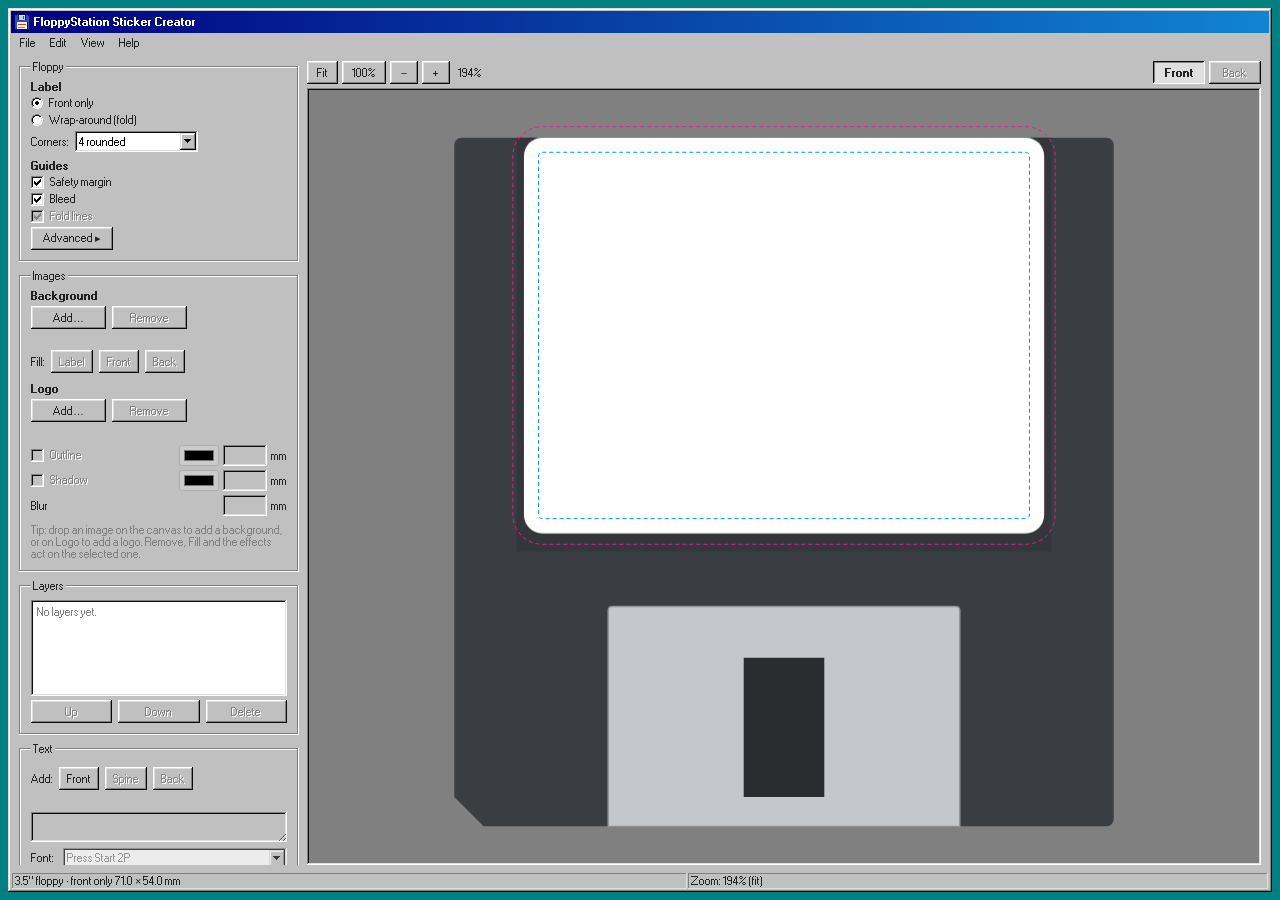
<file: index.html>
<!doctype html>
<html lang="en">
<head>
  <meta charset="utf-8">
  <meta name="viewport" content="width=device-width, initial-scale=1">
  <title>FloppyStation Sticker Creator</title>
  <link rel="icon" href="icon.svg" type="image/svg+xml">
  <link id="theme-css" rel="stylesheet" href="vendor/98.css-0.1.21/98.css">
  <script>
    // Apply the remembered theme before first paint (js/theme.js owns the key).
    try {
      if (localStorage.getItem('fssc.theme') === 'xp') {
        document.getElementById('theme-css').href = 'vendor/xp.css-0.2.6/XP.css';
        document.documentElement.dataset.theme = 'xp';
      }
    } catch (error) { /* storage blocked: default theme */ }
  </script>
  <link rel="stylesheet" href="css/fonts.css">
  <link rel="stylesheet" href="css/app.css">
</head>
<body>
  <div class="window app-window">
    <div class="title-bar">
      <div class="title-bar-text app-title"><img class="title-icon" src="icon.svg" alt="" width="16" height="16"><span data-i18n="appTitle"></span></div>
    </div>

    <nav class="menu-bar" role="menubar">
      <div class="menu">
        <button class="menu-title" aria-haspopup="true" aria-expanded="false" data-i18n="menu.file"></button>
        <ul class="menu-popup" role="menu">
          <li role="none"><button role="menuitem" data-action="new" data-i18n="menu.new"></button></li>
          <li role="none"><button role="menuitem" data-action="open" data-shortcut="Ctrl+O" data-i18n="menu.open"></button></li>
          <li role="none"><button role="menuitem" data-action="save" data-shortcut="Ctrl+S" data-i18n="menu.save"></button></li>
          <li role="separator" class="menu-separator"></li>
          <li role="none"><button role="menuitem" data-action="export" data-shortcut="Ctrl+E" data-i18n="menu.export"></button></li>
        </ul>
      </div>
      <div class="menu">
        <button class="menu-title" aria-haspopup="true" aria-expanded="false" data-i18n="menu.edit"></button>
        <ul class="menu-popup" role="menu">
          <li role="none"><button role="menuitem" data-action="undo" data-shortcut="Ctrl+Z" disabled data-i18n="menu.undo"></button></li>
          <li role="none"><button role="menuitem" data-action="redo" data-shortcut="Ctrl+Y" disabled data-i18n="menu.redo"></button></li>
          <li role="separator" class="menu-separator"></li>
          <li role="none"><button role="menuitem" data-action="reset" data-i18n="menu.reset"></button></li>
        </ul>
      </div>
      <div class="menu">
        <button class="menu-title" aria-haspopup="true" aria-expanded="false" data-i18n="menu.view"></button>
        <ul class="menu-popup" role="menu">
          <li role="none"><button role="menuitem" data-action="zoom-in" data-shortcut="Ctrl++" data-i18n="menu.zoomIn"></button></li>
          <li role="none"><button role="menuitem" data-action="zoom-out" data-shortcut="Ctrl+-" data-i18n="menu.zoomOut"></button></li>
          <li role="none"><button role="menuitem" data-action="zoom-100" data-shortcut="Ctrl+1" data-i18n="menu.actualSize"></button></li>
          <li role="none"><button role="menuitem" data-action="zoom-fit" data-shortcut="Ctrl+0" data-i18n="menu.fit"></button></li>
          <li role="separator" class="menu-separator"></li>
          <li role="none"><button role="menuitem" data-action="side-front" data-i18n="menu.sideFront"></button></li>
          <li role="none"><button role="menuitem" data-action="side-back" data-i18n="menu.sideBack"></button></li>
          <li role="separator" class="menu-separator"></li>
          <li role="none" class="has-submenu">
            <button role="menuitem" aria-haspopup="true" data-i18n="menu.theme"></button>
            <ul class="menu-popup submenu" role="menu">
              <li role="none"><button role="menuitemradio" aria-checked="false" data-action="theme-98" data-i18n="menu.theme98"></button></li>
              <li role="none"><button role="menuitemradio" aria-checked="false" data-action="theme-xp" data-i18n="menu.themeXp"></button></li>
            </ul>
          </li>
        </ul>
      </div>
      <div class="menu">
        <button class="menu-title" aria-haspopup="true" aria-expanded="false" data-i18n="menu.help"></button>
        <ul class="menu-popup" role="menu">
          <li role="none"><button role="menuitem" data-action="about" data-i18n="menu.about"></button></li>
        </ul>
      </div>
    </nav>

    <div class="window-body app-body">
      <aside class="sidebar">
        <fieldset id="floppy-panel">
          <legend data-i18n="groups.floppy"></legend>

          <p class="group-caption" data-i18n="floppy.labelType"></p>
          <div class="field-row">
            <input id="mode-front" type="radio" name="label-mode" value="front">
            <label for="mode-front" data-i18n="floppy.modeFront"></label>
          </div>
          <div class="field-row">
            <input id="mode-wrap" type="radio" name="label-mode" value="wrap">
            <label for="mode-wrap" data-i18n="floppy.modeWrap"></label>
          </div>

          <div class="field-row">
            <label for="corner-style" data-i18n="floppy.corners"></label>
            <select id="corner-style">
              <option value="square" data-i18n="floppy.cornersSquare"></option>
              <option value="two" data-i18n="floppy.cornersTwo"></option>
              <option value="four" data-i18n="floppy.cornersFour"></option>
            </select>
          </div>

          <p class="group-caption" data-i18n="floppy.guides"></p>
          <div class="field-row">
            <input id="guide-safety" type="checkbox" data-guide="safety">
            <label for="guide-safety" data-i18n="floppy.guideSafety"></label>
          </div>
          <div class="field-row">
            <input id="guide-bleed" type="checkbox" data-guide="bleed">
            <label for="guide-bleed" data-i18n="floppy.guideBleed"></label>
          </div>
          <div class="field-row">
            <input id="guide-fold" type="checkbox" data-guide="fold">
            <label for="guide-fold" data-i18n="floppy.guideFold"></label>
          </div>

          <div class="field-row advanced-toggle-row">
            <button id="advanced-toggle" aria-expanded="false" aria-controls="advanced-panel"></button>
          </div>

          <fieldset id="advanced-panel" class="advanced-panel" hidden>
            <legend data-i18n="floppy.advanced"></legend>
            <p class="group-caption" data-i18n="floppy.dimsWrap"></p>
            <div class="dim-grid">
              <label for="dim-width" data-i18n="floppy.dimWidth"></label>
              <input id="dim-width" type="text" inputmode="decimal" data-dim="width">
              <span data-i18n="units.mm"></span>
              <label for="dim-front" data-i18n="floppy.dimFront"></label>
              <input id="dim-front" type="text" inputmode="decimal" data-dim="front">
              <span data-i18n="units.mm"></span>
              <label for="dim-spine" data-i18n="floppy.dimSpine"></label>
              <input id="dim-spine" type="text" inputmode="decimal" data-dim="spine">
              <span data-i18n="units.mm"></span>
              <label for="dim-back" data-i18n="floppy.dimBack"></label>
              <input id="dim-back" type="text" inputmode="decimal" data-dim="back">
              <span data-i18n="units.mm"></span>
              <label for="dim-front-only" data-i18n="floppy.dimFrontOnly"></label>
              <input id="dim-front-only" type="text" inputmode="decimal" data-dim="frontOnlyHeight">
              <span data-i18n="units.mm"></span>
              <label for="dim-radius" data-i18n="floppy.dimRadius"></label>
              <input id="dim-radius" type="text" inputmode="decimal" data-dim="cornerRadius">
              <span data-i18n="units.mm"></span>
            </div>
            <div class="field-row reset-row">
              <button id="reset-dimensions" data-i18n="floppy.resetDefaults"></button>
            </div>
          </fieldset>
        </fieldset>
        <fieldset id="images-panel">
          <legend data-i18n="groups.images"></legend>

          <div class="image-slot" id="background-slot">
            <p class="group-caption" data-i18n="images.background"></p>
            <div class="field-row">
              <button data-image-action="add" data-i18n="images.add"></button>
              <button data-image-action="remove" data-i18n="images.remove"></button>
            </div>
            <p class="slot-target"></p>
            <div class="field-row fill-row">
              <span data-i18n="images.fill"></span>
              <button data-fill="label" data-i18n="images.fillLabel" data-i18n-title="images.fillHint"></button>
              <button data-fill="front" data-i18n="images.fillFront" data-i18n-title="images.fillHint"></button>
              <button data-fill="back" data-i18n="images.fillBack" data-i18n-title="images.fillHint"></button>
            </div>
          </div>

          <div class="image-slot" id="logo-slot">
            <p class="group-caption" data-i18n="images.logo"></p>
            <div class="field-row">
              <button data-image-action="add" data-i18n="images.add"></button>
              <button data-image-action="remove" data-i18n="images.remove"></button>
            </div>
            <p class="slot-target"></p>
            <div class="effect-grid">
              <span class="effect-toggle">
                <input id="logo-outline" type="checkbox" data-effect="outline.enabled">
                <label for="logo-outline" data-i18n="images.outline"></label>
              </span>
              <input type="color" data-effect="outline.color" data-i18n-title="images.color">
              <input type="text" inputmode="decimal" data-effect="outline.width" data-i18n-title="images.outlineWidth">
              <span data-i18n="units.mm"></span>

              <span class="effect-toggle">
                <input id="logo-shadow" type="checkbox" data-effect="shadow.enabled">
                <label for="logo-shadow" data-i18n="images.shadow"></label>
              </span>
              <input type="color" data-effect="shadow.color" data-i18n-title="images.color">
              <input type="text" inputmode="decimal" data-effect="shadow.offset" data-i18n-title="images.shadowOffset">
              <span data-i18n="units.mm"></span>

              <label class="effect-sub" data-i18n="images.shadowBlur"></label>
              <input type="text" inputmode="decimal" data-effect="shadow.blur" data-i18n-title="images.shadowBlur">
              <span data-i18n="units.mm"></span>
            </div>
          </div>

          <p class="hint" data-i18n="images.dropHint"></p>
        </fieldset>
        <fieldset id="layers-panel">
          <legend data-i18n="groups.layers"></legend>
          <ul class="layer-list" role="listbox"></ul>
          <div class="field-row layer-buttons">
            <button data-layer-action="up" data-i18n="layerList.up"></button>
            <button data-layer-action="down" data-i18n="layerList.down"></button>
            <button data-layer-action="delete" data-i18n="layerList.delete"></button>
          </div>
        </fieldset>
        <fieldset id="text-panel">
          <legend data-i18n="groups.text"></legend>
          <div class="field-row fill-row">
            <span data-i18n="textPanel.add"></span>
            <button data-add-text="front" data-i18n="textPanel.front"></button>
            <button data-add-text="spine" data-i18n="textPanel.spine"></button>
            <button data-add-text="back" data-i18n="textPanel.back"></button>
          </div>
          <p class="slot-target" id="text-target"></p>
          <textarea id="text-content" rows="2" class="text-content" data-i18n-title="textPanel.contentHint"></textarea>
          <div class="text-grid">
            <label for="text-font" data-i18n="textPanel.font"></label>
            <select id="text-font"></select>
            <label for="text-size" data-i18n="textPanel.size"></label>
            <div class="field-row">
              <input id="text-size" type="text" inputmode="decimal">
              <span data-i18n="textPanel.pt"></span>
            </div>
            <label for="text-color" data-i18n="textPanel.color"></label>
            <div class="field-row">
              <input id="text-color" type="color">
              <span class="align-buttons">
                <button data-align="left" aria-pressed="false" data-i18n="textPanel.left"></button>
                <button data-align="center" aria-pressed="true" data-i18n="textPanel.center"></button>
                <button data-align="right" aria-pressed="false" data-i18n="textPanel.right"></button>
              </span>
            </div>
          </div>
          <div class="effect-grid">
            <span class="effect-toggle">
              <input id="text-outline" type="checkbox" data-text-effect="outline.enabled">
              <label for="text-outline" data-i18n="images.outline"></label>
            </span>
            <input type="color" data-text-effect="outline.color" data-i18n-title="images.color">
            <input type="text" inputmode="decimal" data-text-effect="outline.width" data-i18n-title="images.outlineWidth">
            <span data-i18n="units.mm"></span>

            <span class="effect-toggle">
              <input id="text-shadow" type="checkbox" data-text-effect="shadow.enabled">
              <label for="text-shadow" data-i18n="images.shadow"></label>
            </span>
            <input type="color" data-text-effect="shadow.color" data-i18n-title="images.color">
            <input type="text" inputmode="decimal" data-text-effect="shadow.offset" data-i18n-title="images.shadowOffset">
            <span data-i18n="units.mm"></span>

            <label class="effect-sub" data-i18n="images.shadowBlur"></label>
            <input type="text" inputmode="decimal" data-text-effect="shadow.blur" data-i18n-title="images.shadowBlur">
            <span data-i18n="units.mm"></span>
          </div>
          <div class="field-row text-remove-row">
            <button id="text-remove" data-i18n="images.remove"></button>
          </div>
          <p class="hint" data-i18n="textPanel.hint"></p>
        </fieldset>
        <fieldset id="style-panel">
          <legend data-i18n="groups.style"></legend>
          <div class="field-row">
            <label for="effect-preset" data-i18n="style.preset"></label>
            <select id="effect-preset"></select>
          </div>
          <div class="effect-sliders">
            <label for="effect-border" data-i18n="style.border"></label>
            <input id="effect-border" type="range" data-effect-key="border">
            <span class="slider-value" data-effect-value="border"></span>
            <label for="effect-fade" data-i18n="style.fade"></label>
            <input id="effect-fade" type="range" data-effect-key="fade">
            <span class="slider-value" data-effect-value="fade"></span>
            <label for="effect-darken" data-i18n="style.darken"></label>
            <input id="effect-darken" type="range" data-effect-key="darken">
            <span class="slider-value" data-effect-value="darken"></span>
            <label for="effect-grain" data-i18n="style.grain"></label>
            <input id="effect-grain" type="range" data-effect-key="grain">
            <span class="slider-value" data-effect-value="grain"></span>
          </div>
          <p class="hint" data-i18n="style.hint"></p>
        </fieldset>
        <fieldset>
          <legend data-i18n="groups.export"></legend>
          <div class="field-row">
            <button data-action="export" data-i18n="menu.export"></button>
          </div>
          <p class="hint" data-i18n="exportDialog.groupHint"></p>

          <div id="sheet-panel">
            <p class="group-caption"><span data-i18n="sheet.title"></span> <span class="sheet-count" id="sheet-count"></span></p>
            <ul class="layer-list sheet-list" role="listbox"></ul>
            <div class="field-row layer-buttons">
              <button data-sheet-action="add" data-i18n="sheet.add" data-i18n-title="sheet.addHint"></button>
              <button data-sheet-action="add-project" data-i18n="sheet.addProject"></button>
            </div>
            <div class="field-row layer-buttons">
              <button data-sheet-action="open" data-i18n="sheet.open" data-i18n-title="sheet.openHint"></button>
              <button data-sheet-action="remove" data-i18n="sheet.remove"></button>
            </div>
            <p class="hint" data-i18n="sheet.hint"></p>
          </div>
        </fieldset>
      </aside>

      <main class="workspace">
        <div class="zoom-toolbar">
          <button data-action="zoom-fit" data-i18n="zoom.fit" data-i18n-title="menu.fit"></button>
          <button data-action="zoom-100" data-i18n="zoom.actual" data-i18n-title="menu.actualSize"></button>
          <button data-action="zoom-out" class="zoom-step" data-i18n="zoom.out" data-i18n-title="menu.zoomOut"></button>
          <button data-action="zoom-in" class="zoom-step" data-i18n="zoom.in" data-i18n-title="menu.zoomIn"></button>
          <span class="zoom-readout" id="zoom-readout"></span>
          <span class="toolbar-gap"></span>
          <button data-action="side-front" class="side-button" aria-pressed="true" data-i18n="side.front"></button>
          <button data-action="side-back" class="side-button" aria-pressed="false" data-i18n="side.back" data-i18n-title="side.backHint"></button>
          <span class="side-note" id="side-note" data-i18n="side.readOnly" hidden></span>
        </div>
        <div class="canvas-scroll">
          <canvas id="label-canvas"></canvas>
        </div>
      </main>
    </div>

    <div class="status-bar">
      <p class="status-bar-field" id="status-label"></p>
      <p class="status-bar-field" id="status-zoom"></p>
    </div>
  </div>
  <div class="modal-backdrop" id="export-dialog" hidden>
    <div class="window export-dialog" role="dialog" aria-modal="true" aria-labelledby="export-title">
      <div class="title-bar">
        <div class="title-bar-text" id="export-title" data-i18n="exportDialog.title"></div>
        <div class="title-bar-controls">
          <button aria-label="Close" type="button"></button>
        </div>
      </div>
      <form class="window-body">
        <div class="export-grid">
          <label for="export-filename" data-i18n="exportDialog.filename"></label>
          <input id="export-filename" type="text" value="floppy-label">
          <label for="export-type" data-i18n="exportDialog.type"></label>
          <select id="export-type">
            <option value="pdf" data-i18n="exportDialog.typePdf"></option>
            <option value="png" data-i18n="exportDialog.typePng"></option>
            <option value="sheet" id="export-type-sheet"></option>
            <option value="json" data-i18n="exportDialog.typeProject"></option>
          </select>
          <label for="export-dpi" id="export-dpi-label" data-i18n="exportDialog.resolution"></label>
          <select id="export-dpi">
            <option value="300" data-i18n="exportDialog.dpi300"></option>
            <option value="600" data-i18n="exportDialog.dpi600"></option>
          </select>
          <label for="export-copies" id="export-copies-label" data-i18n="exportDialog.copies"></label>
          <div class="field-row" id="export-copies-row">
            <input id="export-copies" type="text" inputmode="numeric" value="1">
            <span id="export-copies-max"></span>
          </div>
        </div>

        <div class="field-row" id="export-cutline-row">
          <input id="export-cutline" type="checkbox" checked>
          <label for="export-cutline" data-i18n="exportDialog.cutLine"></label>
        </div>
        <div class="field-row" id="export-foldlines-row">
          <input id="export-foldlines" type="checkbox" checked>
          <label for="export-foldlines" data-i18n="exportDialog.foldLines"></label>
        </div>

        <p class="export-note" data-i18n="exportDialog.printNote"></p>

        <div class="progress" hidden><div class="progress-bar"></div></div>
        <p class="export-status" id="export-status" aria-live="polite"></p>

        <div class="field-row dialog-buttons">
          <button id="export-save" type="submit" class="default" data-i18n="exportDialog.save"></button>
          <button id="export-cancel" type="button" data-i18n="exportDialog.cancel"></button>
        </div>
      </form>
    </div>
  </div>

  <div class="modal-backdrop" id="about-dialog" hidden>
    <div class="window about-dialog" role="dialog" aria-modal="true" aria-labelledby="about-title">
      <div class="title-bar">
        <div class="title-bar-text" id="about-title" data-i18n="about.title"></div>
        <div class="title-bar-controls">
          <button aria-label="Close" type="button"></button>
        </div>
      </div>
      <div class="window-body">
        <p class="about-name"><img src="icon.svg" alt="" width="32" height="32"><span data-i18n="appTitle"></span></p>
        <p data-i18n="about.version"></p>
        <p data-i18n="about.description"></p>
        <p data-i18n="about.companion"></p>
        <p data-i18n="about.privacy"></p>
        <p data-i18n="about.credits"></p>
        <p>
          <a href="https://github.com/markjunior2045/FloppyStationStickerCreator" target="_blank" rel="noopener" data-i18n="about.source"></a><br>
          <a href="https://github.com/markjunior2045/FloppyStation" target="_blank" rel="noopener" data-i18n="about.companionLink"></a>
        </p>
        <div class="field-row dialog-buttons">
          <button type="button" class="default" data-close data-i18n="about.ok"></button>
        </div>
      </div>
    </div>
  </div>

  <!-- jsPDF UMD build (its ES build has bare imports); exposes window.jspdf. -->
  <script src="vendor/jspdf-4.2.1/jspdf.umd.min.js"></script>
  <script type="module" src="js/main.js"></script>
</body>
</html>
</file>
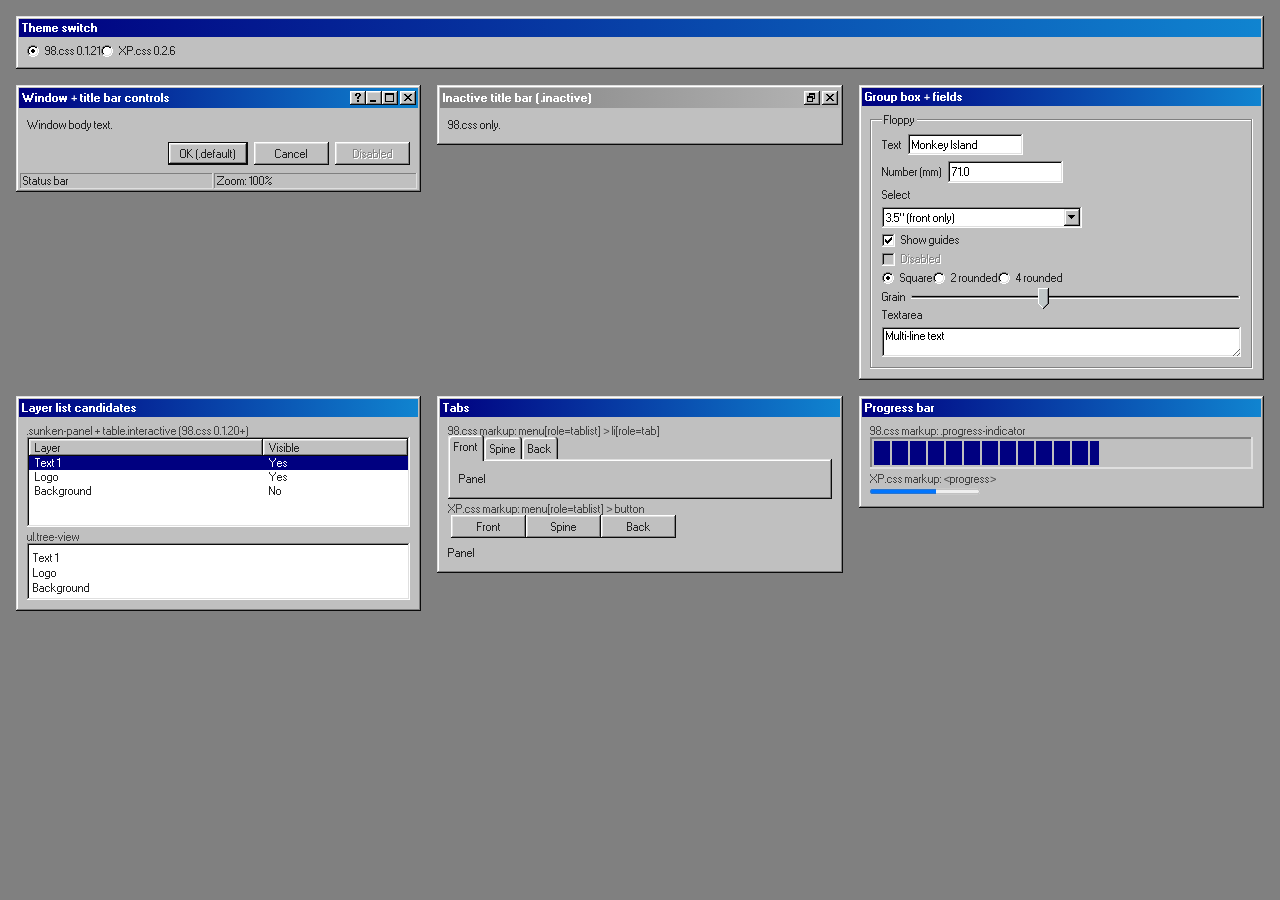
<file: dev/theme-test.html>
<!doctype html>
<html lang="en">
<head>
  <meta charset="utf-8">
  <meta name="viewport" content="width=device-width, initial-scale=1">
  <title>Theme test — 98.css vs XP.css</title>
  <link id="theme-css" rel="stylesheet" href="../vendor/98.css-0.1.21/98.css">
  <style>
    body { background: #808080; padding: 16px; margin: 0; }
    .grid { display: grid; grid-template-columns: repeat(auto-fill, minmax(340px, 1fr)); gap: 16px; align-items: start; }
    .window { margin: 0; }
    .note { font-size: 11px; color: #444; margin: 4px 0 0; }
    .switcher { position: sticky; top: 0; z-index: 1; margin-bottom: 16px; }
  </style>
</head>
<body>
  <div class="window switcher">
    <div class="title-bar">
      <div class="title-bar-text">Theme switch</div>
    </div>
    <div class="window-body">
      <div class="field-row">
        <input id="t98" type="radio" name="theme" value="../vendor/98.css-0.1.21/98.css" checked>
        <label for="t98">98.css 0.1.21</label>
        <input id="txp" type="radio" name="theme" value="../vendor/xp.css-0.2.6/XP.css">
        <label for="txp">XP.css 0.2.6</label>
      </div>
    </div>
  </div>

  <div class="grid">
    <!-- Window chrome -->
    <div class="window">
      <div class="title-bar">
        <div class="title-bar-text">Window + title bar controls</div>
        <div class="title-bar-controls">
          <button aria-label="Help"></button>
          <button aria-label="Minimize"></button>
          <button aria-label="Maximize"></button>
          <button aria-label="Close"></button>
        </div>
      </div>
      <div class="window-body">
        <p>Window body text.</p>
        <section class="field-row" style="justify-content: flex-end">
          <button class="default">OK (.default)</button>
          <button>Cancel</button>
          <button disabled>Disabled</button>
        </section>
      </div>
      <div class="status-bar">
        <p class="status-bar-field">Status bar</p>
        <p class="status-bar-field">Zoom: 100%</p>
      </div>
    </div>

    <!-- Inactive title bar -->
    <div class="window">
      <div class="title-bar inactive">
        <div class="title-bar-text">Inactive title bar (.inactive)</div>
        <div class="title-bar-controls">
          <button aria-label="Restore"></button>
          <button aria-label="Close"></button>
        </div>
      </div>
      <div class="window-body"><p>98.css only.</p></div>
    </div>

    <!-- Group box + fields -->
    <div class="window">
      <div class="title-bar"><div class="title-bar-text">Group box + fields</div></div>
      <div class="window-body">
        <fieldset>
          <legend>Floppy</legend>
          <div class="field-row">
            <label for="txt">Text</label>
            <input id="txt" type="text" value="Monkey Island">
          </div>
          <div class="field-row">
            <label for="num">Number (mm)</label>
            <input id="num" type="number" value="71.0" step="0.1">
          </div>
          <div class="field-row-stacked" style="width: 200px">
            <label for="sel">Select</label>
            <select id="sel"><option>3.5" (front only)</option><option>3.5" (wrap-around)</option></select>
          </div>
          <div class="field-row">
            <input id="cb1" type="checkbox" checked><label for="cb1">Show guides</label>
          </div>
          <div class="field-row">
            <input id="cb2" type="checkbox" disabled><label for="cb2">Disabled</label>
          </div>
          <div class="field-row">
            <input id="r1" type="radio" name="corners" checked><label for="r1">Square</label>
            <input id="r2" type="radio" name="corners"><label for="r2">2 rounded</label>
            <input id="r3" type="radio" name="corners"><label for="r3">4 rounded</label>
          </div>
          <div class="field-row">
            <label for="rng">Grain</label>
            <input id="rng" type="range" min="0" max="100" value="40">
          </div>
          <div class="field-row-stacked">
            <label for="ta">Textarea</label>
            <textarea id="ta" rows="2">Multi-line text</textarea>
          </div>
        </fieldset>
      </div>
    </div>

    <!-- Layer list candidates -->
    <div class="window">
      <div class="title-bar"><div class="title-bar-text">Layer list candidates</div></div>
      <div class="window-body">
        <p class="note">.sunken-panel + table.interactive (98.css 0.1.20+)</p>
        <div class="sunken-panel" style="height: 90px; width: 100%">
          <table class="interactive" style="width: 100%">
            <thead><tr><th>Layer</th><th>Visible</th></tr></thead>
            <tbody>
              <tr class="highlighted"><td>Text 1</td><td>Yes</td></tr>
              <tr><td>Logo</td><td>Yes</td></tr>
              <tr><td>Background</td><td>No</td></tr>
            </tbody>
          </table>
        </div>
        <p class="note">ul.tree-view</p>
        <ul class="tree-view">
          <li>Text 1</li>
          <li>Logo</li>
          <li>Background</li>
        </ul>
      </div>
    </div>

    <!-- Tabs -->
    <div class="window">
      <div class="title-bar"><div class="title-bar-text">Tabs</div></div>
      <div class="window-body">
        <p class="note">98.css markup: menu[role=tablist] &gt; li[role=tab]</p>
        <menu role="tablist">
          <li role="tab" aria-selected="true"><a href="#tabs">Front</a></li>
          <li role="tab"><a href="#tabs">Spine</a></li>
          <li role="tab"><a href="#tabs">Back</a></li>
        </menu>
        <div class="window" role="tabpanel"><div class="window-body"><p>Panel</p></div></div>
        <p class="note">XP.css markup: menu[role=tablist] &gt; button</p>
        <menu role="tablist">
          <button aria-selected="true">Front</button>
          <button>Spine</button>
          <button>Back</button>
        </menu>
        <article role="tabpanel"><p>Panel</p></article>
      </div>
    </div>

    <!-- Progress -->
    <div class="window">
      <div class="title-bar"><div class="title-bar-text">Progress bar</div></div>
      <div class="window-body">
        <p class="note">98.css markup: .progress-indicator</p>
        <div class="progress-indicator segmented">
          <span class="progress-indicator-bar" style="width: 60%"></span>
        </div>
        <p class="note">XP.css markup: &lt;progress&gt;</p>
        <progress max="100" value="60"></progress>
      </div>
    </div>
  </div>

  <script>
    const link = document.getElementById('theme-css');
    for (const radio of document.querySelectorAll('input[name="theme"]')) {
      radio.addEventListener('change', () => { link.href = radio.value; });
    }
    // Allow ?theme=xp for screenshots
    if (new URLSearchParams(location.search).get('theme') === 'xp') {
      document.getElementById('txp').checked = true;
      link.href = document.getElementById('txp').value;
    }
  </script>
</body>
</html>
</file>
<file: vendor/98.css-0.1.21/98.css>
/*! 98.css v0.1.21 - https://github.com/jdan/98.css */@font-face{font-family:"Pixelated MS Sans Serif";font-style:normal;font-weight:400;src:url(ms_sans_serif.woff) format("woff");src:url(ms_sans_serif.woff2) format("woff2")}@font-face{font-family:"Pixelated MS Sans Serif";font-style:normal;font-weight:700;src:url(ms_sans_serif_bold.woff) format("woff");src:url(ms_sans_serif_bold.woff2) format("woff2")}body{color:#222;font-family:Arial;font-size:12px}.title-bar,.window,button,input,label,legend,li[role=tab],option,select,table,textarea,ul.tree-view{-webkit-font-smoothing:none;font-family:"Pixelated MS Sans Serif",Arial;font-size:11px}h1{font-size:5rem}h2{font-size:2.5rem}h3{font-size:2rem}h4{font-size:1.5rem}u{border-bottom:.5px solid #222;text-decoration:none}button,input[type=reset],input[type=submit]{background:silver;border:none;border-radius:0;box-shadow:inset -1px -1px #0a0a0a,inset 1px 1px #fff,inset -2px -2px grey,inset 2px 2px #dfdfdf;box-sizing:border-box;color:transparent;min-height:23px;min-width:75px;padding:0 12px;text-shadow:0 0 #222}button.default,input[type=reset].default,input[type=submit].default{box-shadow:inset -2px -2px #0a0a0a,inset 1px 1px #0a0a0a,inset 2px 2px #fff,inset -3px -3px grey,inset 3px 3px #dfdfdf}.vertical-bar{background:silver;box-shadow:inset -1px -1px #0a0a0a,inset 1px 1px #fff,inset -2px -2px grey,inset 2px 2px #dfdfdf;height:20px;width:4px}button:not(:disabled):active,input[type=reset]:not(:disabled):active,input[type=submit]:not(:disabled):active{box-shadow:inset -1px -1px #fff,inset 1px 1px #0a0a0a,inset -2px -2px #dfdfdf,inset 2px 2px grey;text-shadow:1px 1px #222}button.default:not(:disabled):active,input[type=reset].default:not(:disabled):active,input[type=submit].default:not(:disabled):active{box-shadow:inset 2px 2px #0a0a0a,inset -1px -1px #0a0a0a,inset -2px -2px #fff,inset 3px 3px grey,inset -3px -3px #dfdfdf}@media (not(hover)){button:not(:disabled):hover,input[type=reset]:not(:disabled):hover,input[type=submit]:not(:disabled):hover{box-shadow:inset -1px -1px #fff,inset 1px 1px #0a0a0a,inset -2px -2px #dfdfdf,inset 2px 2px grey}}button:focus,input[type=reset]:focus,input[type=submit]:focus{outline:1px dotted #000;outline-offset:-4px}button::-moz-focus-inner,input[type=reset]::-moz-focus-inner,input[type=submit]::-moz-focus-inner{border:0}:disabled,:disabled+label,input[readonly],input[readonly]+label{color:grey}:disabled+label,button:disabled,input[type=reset]:disabled,input[type=submit]:disabled{text-shadow:1px 1px 0 #fff}.window{background:silver;box-shadow:inset -1px -1px #0a0a0a,inset 1px 1px #dfdfdf,inset -2px -2px grey,inset 2px 2px #fff;padding:3px}.title-bar{align-items:center;background:linear-gradient(90deg,navy,#1084d0);display:flex;justify-content:space-between;padding:3px 2px 3px 3px}.title-bar.inactive{background:linear-gradient(90deg,grey,#b5b5b5)}.title-bar-text{color:#fff;font-weight:700;letter-spacing:0;margin-right:24px}.title-bar-controls{display:flex}.title-bar-controls button{display:block;min-height:14px;min-width:16px;padding:0}.title-bar-controls button:active{padding:0}.title-bar-controls button:focus{outline:none}.title-bar-controls button[aria-label=Minimize],.title-bar-controls button[aria-label].minimize{background-image:url("data:image/svg+xml;charset=utf-8,%3Csvg width='6' height='2' fill='none' xmlns='http://www.w3.org/2000/svg'%3E%3Cpath fill='%23000' d='M0 0h6v2H0z'/%3E%3C/svg%3E");background-position:bottom 3px left 4px;background-repeat:no-repeat}.title-bar-controls button[aria-label=Maximize],.title-bar-controls button[aria-label].maximize{background-image:url("data:image/svg+xml;charset=utf-8,%3Csvg width='9' height='9' fill='none' xmlns='http://www.w3.org/2000/svg'%3E%3Cpath fill-rule='evenodd' clip-rule='evenodd' d='M9 0H0v9h9V0zM8 2H1v6h7V2z' fill='%23000'/%3E%3C/svg%3E");background-position:top 2px left 3px;background-repeat:no-repeat}.title-bar-controls button[aria-label=Maximize]:disabled,.title-bar-controls button[aria-label].maximize:disabled{background-image:url("data:image/svg+xml;charset=utf-8,%3Csvg width='10' height='10' fill='none' xmlns='http://www.w3.org/2000/svg'%3E%3Cpath fill-rule='evenodd' clip-rule='evenodd' d='M10 1H1v9h9V1zM9 3H2v6h7V3z' fill='%23fff'/%3E%3Cpath fill-rule='evenodd' clip-rule='evenodd' d='M9 0H0v9h9V0zM8 2H1v6h7V2z' fill='gray'/%3E%3C/svg%3E");background-position:top 2px left 3px;background-repeat:no-repeat}.title-bar-controls button[aria-label=Restore],.title-bar-controls button[aria-label].restore{background-image:url("data:image/svg+xml;charset=utf-8,%3Csvg width='8' height='9' fill='none' xmlns='http://www.w3.org/2000/svg'%3E%3Cpath fill='%23000' d='M2 0h6v2H2zM7 2h1v4H7zM2 2h1v1H2zM6 5h1v1H6zM0 3h6v2H0zM5 5h1v4H5zM0 5h1v4H0zM1 8h4v1H1z'/%3E%3C/svg%3E");background-position:top 2px left 3px;background-repeat:no-repeat}.title-bar-controls button[aria-label=Help],.title-bar-controls button[aria-label].help{background-image:url("data:image/svg+xml;charset=utf-8,%3Csvg width='6' height='9' fill='none' xmlns='http://www.w3.org/2000/svg'%3E%3Cpath fill='%23000' d='M0 1h2v2H0zM1 0h4v1H1zM4 1h2v2H4zM3 3h2v1H3zM2 4h2v2H2zM2 7h2v2H2z'/%3E%3C/svg%3E");background-position:top 2px left 5px;background-repeat:no-repeat}.title-bar-controls button[aria-label=Close],.title-bar-controls button[aria-label].close{background-image:url("data:image/svg+xml;charset=utf-8,%3Csvg width='8' height='7' fill='none' xmlns='http://www.w3.org/2000/svg'%3E%3Cpath fill-rule='evenodd' clip-rule='evenodd' d='M0 0h2v1h1v1h2V1h1V0h2v1H7v1H6v1H5v1h1v1h1v1h1v1H6V6H5V5H3v1H2v1H0V6h1V5h1V4h1V3H2V2H1V1H0V0z' fill='%23000'/%3E%3C/svg%3E");background-position:top 3px left 4px;background-repeat:no-repeat;margin-left:2px}.status-bar{gap:1px;display:flex;margin:0 1px}.status-bar-field{box-shadow:inset -1px -1px #dfdfdf,inset 1px 1px grey;flex-grow:1;margin:0;padding:2px 3px}.window-body{margin:8px}fieldset{border-image:url("data:image/svg+xml;charset=utf-8,%3Csvg width='5' height='5' fill='gray' xmlns='http://www.w3.org/2000/svg'%3E%3Cpath fill-rule='evenodd' clip-rule='evenodd' d='M0 0h5v5H0V2h2v1h1V2H0' fill='%23fff'/%3E%3Cpath fill-rule='evenodd' clip-rule='evenodd' d='M0 0h4v4H0V1h1v2h2V1H0'/%3E%3C/svg%3E") 2;margin:0;padding:10px;padding-block-start:8px}legend{background:silver}.field-row{align-items:center;display:flex}[class^=field-row]+[class^=field-row]{margin-top:6px}.field-row>*+*{margin-left:6px}.field-row-stacked{display:flex;flex-direction:column}.field-row-stacked *+*{margin-top:6px}label{align-items:center;display:inline-flex;user-select:none}input[type=checkbox],input[type=radio]{appearance:none;-webkit-appearance:none;-moz-appearance:none;background:0;border:none;margin:0;opacity:0;position:fixed}input[type=checkbox]+label,input[type=radio]+label{line-height:13px}input[type=radio]+label{margin-left:18px;position:relative}input[type=radio]+label:before{background:url("data:image/svg+xml;charset=utf-8,%3Csvg width='12' height='12' fill='none' xmlns='http://www.w3.org/2000/svg'%3E%3Cpath fill-rule='evenodd' clip-rule='evenodd' d='M8 0H4v1H2v1H1v2H0v4h1v2h1V8H1V4h1V2h2V1h4v1h2V1H8V0z' fill='gray'/%3E%3Cpath fill-rule='evenodd' clip-rule='evenodd' d='M8 1H4v1H2v2H1v4h1v1h1V8H2V4h1V3h1V2h4v1h2V2H8V1z' fill='%23000'/%3E%3Cpath fill-rule='evenodd' clip-rule='evenodd' d='M9 3h1v1H9V3zm1 5V4h1v4h-1zm-2 2V9h1V8h1v2H8zm-4 0v1h4v-1H4zm0 0V9H2v1h2z' fill='%23DFDFDF'/%3E%3Cpath fill-rule='evenodd' clip-rule='evenodd' d='M11 2h-1v2h1v4h-1v2H8v1H4v-1H2v1h2v1h4v-1h2v-1h1V8h1V4h-1V2z' fill='%23fff'/%3E%3Cpath fill-rule='evenodd' clip-rule='evenodd' d='M4 2h4v1h1v1h1v4H9v1H8v1H4V9H3V8H2V4h1V3h1V2z' fill='%23fff'/%3E%3C/svg%3E");content:"";display:inline-block;height:12px;left:-18px;margin-right:6px;position:absolute;top:0;width:12px}input[type=radio]:active+label:before{background:url("data:image/svg+xml;charset=utf-8,%3Csvg width='12' height='12' fill='none' xmlns='http://www.w3.org/2000/svg'%3E%3Cpath fill-rule='evenodd' clip-rule='evenodd' d='M8 0H4v1H2v1H1v2H0v4h1v2h1V8H1V4h1V2h2V1h4v1h2V1H8V0z' fill='gray'/%3E%3Cpath fill-rule='evenodd' clip-rule='evenodd' d='M8 1H4v1H2v2H1v4h1v1h1V8H2V4h1V3h1V2h4v1h2V2H8V1z' fill='%23000'/%3E%3Cpath fill-rule='evenodd' clip-rule='evenodd' d='M9 3h1v1H9V3zm1 5V4h1v4h-1zm-2 2V9h1V8h1v2H8zm-4 0v1h4v-1H4zm0 0V9H2v1h2z' fill='%23DFDFDF'/%3E%3Cpath fill-rule='evenodd' clip-rule='evenodd' d='M11 2h-1v2h1v4h-1v2H8v1H4v-1H2v1h2v1h4v-1h2v-1h1V8h1V4h-1V2z' fill='%23fff'/%3E%3Cpath fill-rule='evenodd' clip-rule='evenodd' d='M4 2h4v1h1v1h1v4H9v1H8v1H4V9H3V8H2V4h1V3h1V2z' fill='silver'/%3E%3C/svg%3E")}input[type=radio]:checked+label:after{background:url("data:image/svg+xml;charset=utf-8,%3Csvg width='4' height='4' fill='none' xmlns='http://www.w3.org/2000/svg'%3E%3Cpath fill-rule='evenodd' clip-rule='evenodd' d='M3 0H1v1H0v2h1v1h2V3h1V1H3V0z' fill='%23000'/%3E%3C/svg%3E");content:"";display:block;height:4px;left:-14px;position:absolute;top:4px;width:4px}input[type=checkbox]:focus+label,input[type=radio]:focus+label{outline:1px dotted #000}input[type=radio][disabled]+label:before{background:url("data:image/svg+xml;charset=utf-8,%3Csvg width='12' height='12' fill='none' xmlns='http://www.w3.org/2000/svg'%3E%3Cpath fill-rule='evenodd' clip-rule='evenodd' d='M8 0H4v1H2v1H1v2H0v4h1v2h1V8H1V4h1V2h2V1h4v1h2V1H8V0z' fill='gray'/%3E%3Cpath fill-rule='evenodd' clip-rule='evenodd' d='M8 1H4v1H2v2H1v4h1v1h1V8H2V4h1V3h1V2h4v1h2V2H8V1z' fill='%23000'/%3E%3Cpath fill-rule='evenodd' clip-rule='evenodd' d='M9 3h1v1H9V3zm1 5V4h1v4h-1zm-2 2V9h1V8h1v2H8zm-4 0v1h4v-1H4zm0 0V9H2v1h2z' fill='%23DFDFDF'/%3E%3Cpath fill-rule='evenodd' clip-rule='evenodd' d='M11 2h-1v2h1v4h-1v2H8v1H4v-1H2v1h2v1h4v-1h2v-1h1V8h1V4h-1V2z' fill='%23fff'/%3E%3Cpath fill-rule='evenodd' clip-rule='evenodd' d='M4 2h4v1h1v1h1v4H9v1H8v1H4V9H3V8H2V4h1V3h1V2z' fill='silver'/%3E%3C/svg%3E")}input[type=radio][disabled]:checked+label:after{background:url("data:image/svg+xml;charset=utf-8,%3Csvg width='4' height='4' fill='none' xmlns='http://www.w3.org/2000/svg'%3E%3Cpath fill-rule='evenodd' clip-rule='evenodd' d='M3 0H1v1H0v2h1v1h2V3h1V1H3V0z' fill='gray'/%3E%3C/svg%3E")}input[type=checkbox]+label{margin-left:19px;position:relative}input[type=checkbox]+label:before{background:#fff;box-shadow:inset -1px -1px #fff,inset 1px 1px grey,inset -2px -2px #dfdfdf,inset 2px 2px #0a0a0a;content:"";display:inline-block;height:13px;left:-19px;margin-right:6px;position:absolute;width:13px}input[type=checkbox]:active+label:before{background:silver}input[type=checkbox]:checked+label:after{background:url("data:image/svg+xml;charset=utf-8,%3Csvg width='7' height='7' fill='none' xmlns='http://www.w3.org/2000/svg'%3E%3Cpath fill-rule='evenodd' clip-rule='evenodd' d='M7 0H6v1H5v1H4v1H3v1H2V3H1V2H0v3h1v1h1v1h1V6h1V5h1V4h1V3h1V0z' fill='%23000'/%3E%3C/svg%3E");content:"";display:block;height:7px;left:-16px;position:absolute;width:7px}input[type=checkbox][disabled]+label:before{background:silver}input[type=checkbox][disabled]:checked+label:after{background:url("data:image/svg+xml;charset=utf-8,%3Csvg width='7' height='7' fill='none' xmlns='http://www.w3.org/2000/svg'%3E%3Cpath fill-rule='evenodd' clip-rule='evenodd' d='M7 0H6v1H5v1H4v1H3v1H2V3H1V2H0v3h1v1h1v1h1V6h1V5h1V4h1V3h1V0z' fill='gray'/%3E%3C/svg%3E")}input[type=email],input[type=number],input[type=password],input[type=search],input[type=tel],input[type=text],input[type=url]{-webkit-appearance:none;-moz-appearance:none;appearance:none;border:none;border-radius:0}input[type=email],input[type=number],input[type=password],input[type=search],input[type=tel],input[type=text],input[type=url],select{background-color:#fff;box-shadow:inset -1px -1px #fff,inset 1px 1px grey,inset -2px -2px #dfdfdf,inset 2px 2px #0a0a0a;box-sizing:border-box;padding:3px 4px}select,textarea{border:none}textarea{-webkit-appearance:none;-moz-appearance:none;appearance:none;background-color:#fff;border-radius:0;box-shadow:inset -1px -1px #fff,inset 1px 1px grey,inset -2px -2px #dfdfdf,inset 2px 2px #0a0a0a;box-sizing:border-box;padding:3px 4px}input[type=email],input[type=password],input[type=search],input[type=tel],input[type=text],input[type=url],select{height:21px}input[type=number]{height:22px}input[type=search]::-ms-clear,input[type=search]::-ms-reveal{display:none;height:0;width:0}input[type=search]::-webkit-search-cancel-button,input[type=search]::-webkit-search-decoration,input[type=search]::-webkit-search-results-button,input[type=search]::-webkit-search-results-decoration{display:none}input[type=email],input[type=number],input[type=password],input[type=search],input[type=tel],input[type=text],input[type=url]{line-height:2}input[type=email]:disabled,input[type=email]:read-only,input[type=number]:disabled,input[type=number]:read-only,input[type=password]:disabled,input[type=password]:read-only,input[type=search]:disabled,input[type=search]:read-only,input[type=tel]:disabled,input[type=tel]:read-only,input[type=text]:disabled,input[type=text]:read-only,input[type=url]:disabled,input[type=url]:read-only,textarea:disabled{background-color:silver}select{appearance:none;-webkit-appearance:none;-moz-appearance:none;background-image:url("data:image/svg+xml;charset=utf-8,%3Csvg width='16' height='17' fill='none' xmlns='http://www.w3.org/2000/svg'%3E%3Cpath fill-rule='evenodd' clip-rule='evenodd' d='M15 0H0v16h1V1h14V0z' fill='%23DFDFDF'/%3E%3Cpath fill-rule='evenodd' clip-rule='evenodd' d='M2 1H1v14h1V2h12V1H2z' fill='%23fff'/%3E%3Cpath fill-rule='evenodd' clip-rule='evenodd' d='M16 17H0v-1h15V0h1v17z' fill='%23000'/%3E%3Cpath fill-rule='evenodd' clip-rule='evenodd' d='M15 1h-1v14H1v1h14V1z' fill='gray'/%3E%3Cpath fill='silver' d='M2 2h12v13H2z'/%3E%3Cpath fill-rule='evenodd' clip-rule='evenodd' d='M11 6H4v1h1v1h1v1h1v1h1V9h1V8h1V7h1V6z' fill='%23000'/%3E%3C/svg%3E");background-position:top 2px right 2px;background-repeat:no-repeat;border-radius:0;padding-right:32px;position:relative}input[type=email]:focus,input[type=number]:focus,input[type=password]:focus,input[type=search]:focus,input[type=tel]:focus,input[type=text]:focus,input[type=url]:focus,select:focus,textarea:focus{outline:none}input[type=range]{-webkit-appearance:none;background:transparent;width:100%}input[type=range]:focus{outline:none}input[type=range]::-webkit-slider-thumb{-webkit-appearance:none;background:url("data:image/svg+xml;charset=utf-8,%3Csvg width='11' height='21' fill='none' xmlns='http://www.w3.org/2000/svg'%3E%3Cpath fill-rule='evenodd' clip-rule='evenodd' d='M0 0v16h2v2h2v2h1v-1H3v-2H1V1h9V0z' fill='%23fff'/%3E%3Cpath fill-rule='evenodd' clip-rule='evenodd' d='M1 1v15h1v1h1v1h1v1h2v-1h1v-1h1v-1h1V1z' fill='%23C0C7C8'/%3E%3Cpath fill-rule='evenodd' clip-rule='evenodd' d='M9 1h1v15H8v2H6v2H5v-1h2v-2h2z' fill='%2387888F'/%3E%3Cpath fill-rule='evenodd' clip-rule='evenodd' d='M10 0h1v16H9v2H7v2H5v1h1v-2h2v-2h2z' fill='%23000'/%3E%3C/svg%3E");border:none;box-shadow:none;height:21px;transform:translateY(-8px);width:11px}input[type=range].has-box-indicator::-webkit-slider-thumb{background:url("data:image/svg+xml;charset=utf-8,%3Csvg width='11' height='21' fill='none' xmlns='http://www.w3.org/2000/svg'%3E%3Cpath fill-rule='evenodd' clip-rule='evenodd' d='M0 0v20h1V1h9V0z' fill='%23fff'/%3E%3Cpath fill='%23C0C7C8' d='M1 1h8v18H1z'/%3E%3Cpath fill-rule='evenodd' clip-rule='evenodd' d='M9 1h1v19H1v-1h8z' fill='%2387888F'/%3E%3Cpath fill-rule='evenodd' clip-rule='evenodd' d='M10 0h1v21H0v-1h10z' fill='%23000'/%3E%3C/svg%3E");transform:translateY(-10px)}input[type=range]::-moz-range-thumb{background:url("data:image/svg+xml;charset=utf-8,%3Csvg width='11' height='21' fill='none' xmlns='http://www.w3.org/2000/svg'%3E%3Cpath fill-rule='evenodd' clip-rule='evenodd' d='M0 0v16h2v2h2v2h1v-1H3v-2H1V1h9V0z' fill='%23fff'/%3E%3Cpath fill-rule='evenodd' clip-rule='evenodd' d='M1 1v15h1v1h1v1h1v1h2v-1h1v-1h1v-1h1V1z' fill='%23C0C7C8'/%3E%3Cpath fill-rule='evenodd' clip-rule='evenodd' d='M9 1h1v15H8v2H6v2H5v-1h2v-2h2z' fill='%2387888F'/%3E%3Cpath fill-rule='evenodd' clip-rule='evenodd' d='M10 0h1v16H9v2H7v2H5v1h1v-2h2v-2h2z' fill='%23000'/%3E%3C/svg%3E");border:0;border-radius:0;height:21px;transform:translateY(2px);width:11px}input[type=range].has-box-indicator::-moz-range-thumb{background:url("data:image/svg+xml;charset=utf-8,%3Csvg width='11' height='21' fill='none' xmlns='http://www.w3.org/2000/svg'%3E%3Cpath fill-rule='evenodd' clip-rule='evenodd' d='M0 0v20h1V1h9V0z' fill='%23fff'/%3E%3Cpath fill='%23C0C7C8' d='M1 1h8v18H1z'/%3E%3Cpath fill-rule='evenodd' clip-rule='evenodd' d='M9 1h1v19H1v-1h8z' fill='%2387888F'/%3E%3Cpath fill-rule='evenodd' clip-rule='evenodd' d='M10 0h1v21H0v-1h10z' fill='%23000'/%3E%3C/svg%3E");transform:translateY(0)}input[type=range]::-webkit-slider-runnable-track{background:#000;border-bottom:1px solid grey;border-right:1px solid grey;box-shadow:1px 0 0 #fff,1px 1px 0 #fff,0 1px 0 #fff,-1px 0 0 #a9a9a9,-1px -1px 0 #a9a9a9,0 -1px 0 #a9a9a9,-1px 1px 0 #fff,1px -1px #a9a9a9;box-sizing:border-box;height:2px;width:100%}input[type=range]::-moz-range-track{background:#000;border-bottom:1px solid grey;border-right:1px solid grey;box-shadow:1px 0 0 #fff,1px 1px 0 #fff,0 1px 0 #fff,-1px 0 0 #a9a9a9,-1px -1px 0 #a9a9a9,0 -1px 0 #a9a9a9,-1px 1px 0 #fff,1px -1px #a9a9a9;box-sizing:border-box;height:2px;width:100%}.is-vertical{display:inline-block;height:150px;transform:translateY(50%);width:4px}.is-vertical>input[type=range]{height:4px;margin:0 16px 0 10px;transform:rotate(270deg) translateX(calc(-50% + 8px));transform-origin:left;width:150px}.is-vertical>input[type=range]::-webkit-slider-runnable-track{border-bottom:1px solid grey;border-left:1px solid grey;border-right:0;box-shadow:-1px 0 0 #fff,-1px 1px 0 #fff,0 1px 0 #fff,1px 0 0 #a9a9a9,1px -1px 0 #a9a9a9,0 -1px 0 #a9a9a9,1px 1px 0 #fff,-1px -1px #a9a9a9}.is-vertical>input[type=range]::-moz-range-track{border-bottom:1px solid grey;border-left:1px solid grey;border-right:0;box-shadow:-1px 0 0 #fff,-1px 1px 0 #fff,0 1px 0 #fff,1px 0 0 #a9a9a9,1px -1px 0 #a9a9a9,0 -1px 0 #a9a9a9,1px 1px 0 #fff,-1px -1px #a9a9a9}.is-vertical>input[type=range]::-webkit-slider-thumb{transform:translateY(-8px) scaleX(-1)}.is-vertical>input[type=range].has-box-indicator::-webkit-slider-thumb{transform:translateY(-10px) scaleX(-1)}.is-vertical>input[type=range]::-moz-range-thumb{transform:translateY(2px) scaleX(-1)}.is-vertical>input[type=range].has-box-indicator::-moz-range-thumb{transform:translateY(0) scaleX(-1)}select:focus{background-color:navy;color:#fff}select:focus option{background-color:#fff;color:#000}select:active{background-image:url("data:image/svg+xml;charset=utf-8,%3Csvg width='16' height='17' fill='none' xmlns='http://www.w3.org/2000/svg'%3E%3Cpath fill-rule='evenodd' clip-rule='evenodd' d='M0 0h16v17H0V0zm1 16h14V1H1v15z' fill='gray'/%3E%3Cpath fill='silver' d='M1 1h14v15H1z'/%3E%3Cpath fill-rule='evenodd' clip-rule='evenodd' d='M12 7H5v1h1v1h1v1h1v1h1v-1h1V9h1V8h1V7z' fill='%23000'/%3E%3C/svg%3E")}a{color:#00f}a:focus{outline:1px dotted #00f}ul.tree-view{background:#fff;box-shadow:inset -1px -1px #fff,inset 1px 1px grey,inset -2px -2px #dfdfdf,inset 2px 2px #0a0a0a;display:block;margin:0;padding:6px}ul.tree-view li{list-style-type:none}ul.tree-view a{color:#000;text-decoration:none}ul.tree-view a:focus{background-color:navy;color:#fff}ul.tree-view li,ul.tree-view ul{margin-top:3px}ul.tree-view ul{border-left:1px dotted grey;margin-left:16px;padding-left:16px}ul.tree-view ul>li{position:relative}ul.tree-view ul>li:before{border-bottom:1px dotted grey;content:"";display:block;left:-16px;position:absolute;top:6px;width:12px}ul.tree-view ul>li:last-child:after{background:#fff;bottom:0;content:"";display:block;left:-20px;position:absolute;top:7px;width:8px}ul.tree-view details{margin-top:0}ul.tree-view details[open] summary{margin-bottom:0}ul.tree-view ul details>summary:before{margin-left:-22px;position:relative;z-index:1}ul.tree-view details>summary:before{background-color:#fff;border:1px solid grey;content:"+";display:block;float:left;height:9px;line-height:8px;margin-right:5px;padding-left:1px;text-align:center;width:8px}ul.tree-view details[open]>summary:before{content:"-"}ul.tree-view details>summary::-webkit-details-marker,ul.tree-view details>summary::marker{content:""}pre{background:#fff;box-shadow:inset -1px -1px #fff,inset 1px 1px grey,inset -2px -2px #dfdfdf,inset 2px 2px #0a0a0a;display:block;margin:0;padding:12px 8px}code,code *{font-family:monospace}summary:focus{outline:1px dotted #000}::-webkit-scrollbar{width:16px}::-webkit-scrollbar:horizontal{height:17px}::-webkit-scrollbar-corner{background:#dfdfdf}::-webkit-scrollbar-track{background-image:url("data:image/svg+xml;charset=utf-8,%3Csvg width='2' height='2' fill='none' xmlns='http://www.w3.org/2000/svg'%3E%3Cpath fill-rule='evenodd' clip-rule='evenodd' d='M1 0H0v1h1v1h1V1H1V0z' fill='silver'/%3E%3Cpath fill-rule='evenodd' clip-rule='evenodd' d='M2 0H1v1H0v1h1V1h1V0z' fill='%23fff'/%3E%3C/svg%3E")}::-webkit-scrollbar-thumb{background-color:#dfdfdf;box-shadow:inset -1px -1px #0a0a0a,inset 1px 1px #fff,inset -2px -2px grey,inset 2px 2px #dfdfdf}::-webkit-scrollbar-button:horizontal:end:increment,::-webkit-scrollbar-button:horizontal:start:decrement,::-webkit-scrollbar-button:vertical:end:increment,::-webkit-scrollbar-button:vertical:start:decrement{display:block}::-webkit-scrollbar-button:vertical:start{background-image:url("data:image/svg+xml;charset=utf-8,%3Csvg width='16' height='17' fill='none' xmlns='http://www.w3.org/2000/svg'%3E%3Cpath fill-rule='evenodd' clip-rule='evenodd' d='M15 0H0v16h1V1h14V0z' fill='%23DFDFDF'/%3E%3Cpath fill-rule='evenodd' clip-rule='evenodd' d='M2 1H1v14h1V2h12V1H2z' fill='%23fff'/%3E%3Cpath fill-rule='evenodd' clip-rule='evenodd' d='M16 17H0v-1h15V0h1v17z' fill='%23000'/%3E%3Cpath fill-rule='evenodd' clip-rule='evenodd' d='M15 1h-1v14H1v1h14V1z' fill='gray'/%3E%3Cpath fill='silver' d='M2 2h12v13H2z'/%3E%3Cpath fill-rule='evenodd' clip-rule='evenodd' d='M8 6H7v1H6v1H5v1H4v1h7V9h-1V8H9V7H8V6z' fill='%23000'/%3E%3C/svg%3E");height:17px}::-webkit-scrollbar-button:vertical:end{background-image:url("data:image/svg+xml;charset=utf-8,%3Csvg width='16' height='17' fill='none' xmlns='http://www.w3.org/2000/svg'%3E%3Cpath fill-rule='evenodd' clip-rule='evenodd' d='M15 0H0v16h1V1h14V0z' fill='%23DFDFDF'/%3E%3Cpath fill-rule='evenodd' clip-rule='evenodd' d='M2 1H1v14h1V2h12V1H2z' fill='%23fff'/%3E%3Cpath fill-rule='evenodd' clip-rule='evenodd' d='M16 17H0v-1h15V0h1v17z' fill='%23000'/%3E%3Cpath fill-rule='evenodd' clip-rule='evenodd' d='M15 1h-1v14H1v1h14V1z' fill='gray'/%3E%3Cpath fill='silver' d='M2 2h12v13H2z'/%3E%3Cpath fill-rule='evenodd' clip-rule='evenodd' d='M11 6H4v1h1v1h1v1h1v1h1V9h1V8h1V7h1V6z' fill='%23000'/%3E%3C/svg%3E");height:17px}::-webkit-scrollbar-button:horizontal:start{background-image:url("data:image/svg+xml;charset=utf-8,%3Csvg width='16' height='17' fill='none' xmlns='http://www.w3.org/2000/svg'%3E%3Cpath fill-rule='evenodd' clip-rule='evenodd' d='M15 0H0v16h1V1h14V0z' fill='%23DFDFDF'/%3E%3Cpath fill-rule='evenodd' clip-rule='evenodd' d='M2 1H1v14h1V2h12V1H2z' fill='%23fff'/%3E%3Cpath fill-rule='evenodd' clip-rule='evenodd' d='M16 17H0v-1h15V0h1v17z' fill='%23000'/%3E%3Cpath fill-rule='evenodd' clip-rule='evenodd' d='M15 1h-1v14H1v1h14V1z' fill='gray'/%3E%3Cpath fill='silver' d='M2 2h12v13H2z'/%3E%3Cpath fill-rule='evenodd' clip-rule='evenodd' d='M9 4H8v1H7v1H6v1H5v1h1v1h1v1h1v1h1V4z' fill='%23000'/%3E%3C/svg%3E");width:16px}::-webkit-scrollbar-button:horizontal:end{background-image:url("data:image/svg+xml;charset=utf-8,%3Csvg width='16' height='17' fill='none' xmlns='http://www.w3.org/2000/svg'%3E%3Cpath fill-rule='evenodd' clip-rule='evenodd' d='M15 0H0v16h1V1h14V0z' fill='%23DFDFDF'/%3E%3Cpath fill-rule='evenodd' clip-rule='evenodd' d='M2 1H1v14h1V2h12V1H2z' fill='%23fff'/%3E%3Cpath fill-rule='evenodd' clip-rule='evenodd' d='M16 17H0v-1h15V0h1v17z' fill='%23000'/%3E%3Cpath fill-rule='evenodd' clip-rule='evenodd' d='M15 1h-1v14H1v1h14V1z' fill='gray'/%3E%3Cpath fill='silver' d='M2 2h12v13H2z'/%3E%3Cpath fill-rule='evenodd' clip-rule='evenodd' d='M7 4H6v7h1v-1h1V9h1V8h1V7H9V6H8V5H7V4z' fill='%23000'/%3E%3C/svg%3E");width:16px}.window[role=tabpanel]{position:relative;z-index:2}menu[role=tablist]{display:flex;list-style-type:none;margin:0 0 -2px;padding-left:3px;position:relative;text-indent:0}menu[role=tablist]>li{border-top-left-radius:3px;border-top-right-radius:3px;box-shadow:inset -1px 0 #0a0a0a,inset 1px 1px #dfdfdf,inset -2px 0 grey,inset 2px 2px #fff;z-index:1}menu[role=tablist]>li[aria-selected=true]{background-color:silver;margin-left:-3px;margin-top:-2px;padding-bottom:2px;position:relative;z-index:8}menu[role=tablist]>li>a{color:#222;display:block;margin:6px;text-decoration:none}menu[role=tablist]>li[aria-selected=true]>a:focus{outline:none}menu[role=tablist]>li>a:focus{outline:1px dotted #222}menu[role=tablist].multirows>li{flex-grow:1;text-align:center}.sunken-panel{border:2px groove transparent;border-image:url("data:image/svg+xml;charset=utf-8,%3Csvg width='5' height='5' xmlns='http://www.w3.org/2000/svg'%3E%3Cpath fill='gray' d='M0 0h4v1H0z'/%3E%3Cpath fill='gray' d='M0 0h1v4H0z'/%3E%3Cpath fill='%230a0a0a' d='M1 1h2v1H1z'/%3E%3Cpath fill='%230a0a0a' d='M1 1h1v2H1z'/%3E%3Cpath fill='%23fff' d='M0 4h5v1H0z'/%3E%3Cpath fill='%23fff' d='M4 0h1v5H4z'/%3E%3Cpath fill='%23dfdfdf' d='M3 1h1v3H3z'/%3E%3Cpath fill='%23dfdfdf' d='M1 3h3v1H1z'/%3E%3C/svg%3E") 2;box-sizing:border-box;overflow:auto}.sunken-panel,table{background-color:#fff}table{border-collapse:collapse;position:relative;text-align:left;white-space:nowrap}table>thead>tr>*{background:silver;box-shadow:inset -1px -1px #0a0a0a,inset 1px 1px #fff,inset -2px -2px grey,inset 2px 2px #dfdfdf;box-sizing:border-box;font-weight:400;height:17px;padding:0 6px;position:sticky;top:0}table.interactive>tbody>tr{cursor:pointer}table>tbody>tr.highlighted{background-color:navy;color:#fff}table>tbody>tr>*{height:14px;padding:0 6px}.progress-indicator{-webkit-appearance:none;-moz-appearance:none;appearance:none;border:none;border-radius:0;box-shadow:inset -2px -2px #dfdfdf,inset 2px 2px grey;box-sizing:border-box;height:32px;padding:4px;position:relative}.progress-indicator>.progress-indicator-bar{background-color:navy;display:block;height:100%}.progress-indicator.segmented>.progress-indicator-bar{background-color:transparent;background-image:linear-gradient(90deg,navy 16px,transparent 0 2px);background-repeat:repeat;background-size:18px 100%;width:100%}.field-border{background:#fff}.field-border,.field-border-disabled{box-shadow:inset -1px -1px #fff,inset 1px 1px grey,inset -2px -2px #dfdfdf,inset 2px 2px #0a0a0a;padding:2px}.field-border-disabled{background:silver}.status-field-border{background:silver;box-shadow:inset -1px -1px #dfdfdf,inset 1px 1px grey;padding:1px}
/*# sourceMappingURL=98.css.map */
</file>
<file: css/fonts.css>
/* Retro label fonts, vendored from @fontsource 5.3.0 (latin, 400). All SIL OFL 1.1;
   each license is next to its file in /vendor/fonts. Listed for the UI in js/fonts.js. */

@font-face {
  font-family: "Press Start 2P";
  src: url("../vendor/fonts/press-start-2p-5.3.0/press-start-2p-latin-400-normal.woff2") format("woff2");
  font-weight: 400;
  font-style: normal;
  font-display: block;
}

@font-face {
  font-family: "VT323";
  src: url("../vendor/fonts/vt323-5.3.0/vt323-latin-400-normal.woff2") format("woff2");
  font-weight: 400;
  font-style: normal;
  font-display: block;
}

@font-face {
  font-family: "Silkscreen";
  src: url("../vendor/fonts/silkscreen-5.3.0/silkscreen-latin-400-normal.woff2") format("woff2");
  font-weight: 400;
  font-style: normal;
  font-display: block;
}

@font-face {
  font-family: "Orbitron";
  src: url("../vendor/fonts/orbitron-5.3.0/orbitron-latin-400-normal.woff2") format("woff2");
  font-weight: 400;
  font-style: normal;
  font-display: block;
}

@font-face {
  font-family: "Audiowide";
  src: url("../vendor/fonts/audiowide-5.3.0/audiowide-latin-400-normal.woff2") format("woff2");
  font-weight: 400;
  font-style: normal;
  font-display: block;
}

@font-face {
  font-family: "Bungee";
  src: url("../vendor/fonts/bungee-5.3.0/bungee-latin-400-normal.woff2") format("woff2");
  font-weight: 400;
  font-style: normal;
  font-display: block;
}

@font-face {
  font-family: "Russo One";
  src: url("../vendor/fonts/russo-one-5.3.0/russo-one-latin-400-normal.woff2") format("woff2");
  font-weight: 400;
  font-style: normal;
  font-display: block;
}

@font-face {
  font-family: "Black Ops One";
  src: url("../vendor/fonts/black-ops-one-5.3.0/black-ops-one-latin-400-normal.woff2") format("woff2");
  font-weight: 400;
  font-style: normal;
  font-display: block;
}

@font-face {
  font-family: "Righteous";
  src: url("../vendor/fonts/righteous-5.3.0/righteous-latin-400-normal.woff2") format("woff2");
  font-weight: 400;
  font-style: normal;
  font-display: block;
}

@font-face {
  font-family: "Bebas Neue";
  src: url("../vendor/fonts/bebas-neue-5.3.0/bebas-neue-latin-400-normal.woff2") format("woff2");
  font-weight: 400;
  font-style: normal;
  font-display: block;
}

@font-face {
  font-family: "Monoton";
  src: url("../vendor/fonts/monoton-5.3.0/monoton-latin-400-normal.woff2") format("woff2");
  font-weight: 400;
  font-style: normal;
  font-display: block;
}
</file>
<file: css/app.css>
/* App-specific styles, shared by both themes.
   Theme colors are tokens on :root; per-theme overrides go at the end. */

:root {
  --desktop-bg: #008080;
  --surface: #c0c0c0;
  --menu-bg: #c0c0c0;
  --menu-highlight-bg: #000080;
  --menu-highlight-fg: #ffffff;
  --menu-disabled-fg: #808080;
  --menu-disabled-shadow: #ffffff;
  --progress-color: #000080;
  /* Neutral gray in every theme, for color judgment. */
  --canvas-area-bg: #808080;
}

/* Per-theme overrides. */
:root[data-theme="xp"] {
  --desktop-bg: #3a6ea5;
  --surface: #ece9d8;
  --menu-bg: #ffffff;
  --menu-highlight-bg: #316ac5;
  --menu-disabled-fg: #aca899;
  --menu-disabled-shadow: transparent;
  --progress-color: #37b737;
}

:root[data-theme="xp"] .menu-popup {
  border: 1px solid #aca899;
  box-shadow: 2px 2px 3px rgba(0, 0, 0, 0.3);
}

*, *::before, *::after {
  box-sizing: border-box;
}

html, body {
  height: 100%;
}

body {
  margin: 0;
  padding: 8px;
  overflow: hidden;
  background: var(--desktop-bg);
}

/* ---- App window ---- */

.app-window {
  display: flex;
  flex-direction: column;
  height: 100%;
}

.app-body {
  flex: 1;
  min-height: 0;
  display: flex;
  gap: 8px;
}

/* ---- Left column: controls in group boxes ---- */

.sidebar {
  flex: none;
  width: 280px;
  overflow-y: auto;
  display: flex;
  flex-direction: column;
  gap: 8px;
}

.sidebar fieldset {
  margin: 0;
}

.placeholder {
  margin: 0;
  color: var(--menu-disabled-fg);
}

.sidebar .field-row {
  margin-top: 4px;
}

.group-caption {
  margin: 8px 0 2px;
  font-weight: bold;
}

.group-caption:first-of-type {
  margin-top: 0;
}

.advanced-toggle-row {
  margin-top: 10px;
}

.advanced-panel {
  margin-top: 8px;
}

.dim-grid {
  display: grid;
  grid-template-columns: 1fr 56px auto;
  gap: 4px 6px;
  align-items: center;
}

.dim-grid input {
  width: 100%;
  text-align: right;
}

.slider-row input[type="range"] {
  flex: 1;
  min-width: 0;
}

.slider-value {
  min-width: 36px;
  text-align: right;
}

.hint {
  margin: 8px 0 0;
  color: var(--menu-disabled-fg);
}

.image-slot + .image-slot {
  margin-top: 10px;
}

.slot-target {
  margin: 4px 0 0;
  min-height: 1.2em;
  color: var(--menu-disabled-fg);
}

.fill-row button {
  min-width: 0;
  padding: 0 8px;
}

/* label | slider | value */
.effect-sliders {
  display: grid;
  grid-template-columns: auto 1fr 48px;
  gap: 4px 6px;
  align-items: center;
  margin-top: 6px;
}

.effect-sliders input[type="range"] {
  width: 100%;
  min-width: 0;
}

#effect-preset {
  flex: 1;
}

/* checkbox + label | color | value | unit */
.effect-grid {
  display: grid;
  grid-template-columns: 1fr 40px 44px auto;
  gap: 4px;
  align-items: center;
  margin-top: 6px;
}

.effect-grid input[type="color"] {
  width: 40px;
  height: 21px;
  padding: 0 2px;
}

.effect-grid input[type="text"] {
  width: 100%;
  text-align: right;
}

/* Blur sits under the shadow offset, labelled across the first two columns. */
.effect-grid .effect-sub {
  grid-column: 1 / 3;
  text-align: right;
}

.text-content {
  width: 100%;
  margin-top: 4px;
  resize: vertical;
}

/* label | control */
.text-grid {
  display: grid;
  grid-template-columns: auto 1fr;
  gap: 4px 6px;
  align-items: center;
  margin-top: 4px;
}

.text-grid select {
  width: 100%;
}

#text-size {
  width: 48px;
  text-align: right;
}

#text-color {
  width: 40px;
  height: 21px;
  padding: 0 2px;
}

.align-buttons {
  display: flex;
  gap: 2px;
  margin-left: auto;
}

.align-buttons button {
  min-width: 0;
  padding: 0 6px;
}

/* Pressed toggle, both themes (same look as the Front/Back buttons). */
.align-buttons button[aria-pressed="true"] {
  background: #dfdfdf;
  box-shadow:
    inset -1px -1px #ffffff,
    inset 1px 1px #0a0a0a,
    inset -2px -2px #dfdfdf,
    inset 2px 2px #808080;
}

.text-remove-row {
  margin-top: 6px;
}

/* Highlight while an image file is dragged over a drop area. */
.drop-target {
  outline: 2px dashed var(--menu-highlight-bg);
  outline-offset: -4px;
}

/* Explorer-style list (own styling: 98.css' sunken table isn't in XP.css). */
.layer-list {
  margin: 0;
  padding: 2px;
  list-style: none;
  height: 96px;
  overflow-y: auto;
  background: #ffffff;
  box-shadow:
    inset -1px -1px #ffffff,
    inset 1px 1px #808080,
    inset -2px -2px #dfdfdf,
    inset 2px 2px #0a0a0a;
}

.layer-list li {
  display: flex;
  align-items: center;
  gap: 2px;
  min-height: 20px;
  padding: 1px 4px;
  cursor: default;
  user-select: none;
}

.layer-list li[aria-selected="true"] {
  background: var(--menu-highlight-bg);
  color: var(--menu-highlight-fg);
}

.layer-list li label {
  /* Checkbox only (empty label, so give it the box's height); the name is a
     separate span so clicking it selects. */
  display: inline-block;
  height: 13px;
  margin-right: 0;
}

.layer-list .layer-name {
  flex: 1;
  overflow: hidden;
  text-overflow: ellipsis;
  white-space: nowrap;
}

.layer-list .layer-empty {
  color: var(--menu-disabled-fg);
}

.sheet-list {
  height: 72px;
}

.sheet-count {
  font-weight: normal;
}

.layer-buttons {
  margin-top: 6px;
}

.layer-buttons button {
  min-width: 0;
  flex: 1;
}

.reset-row {
  justify-content: flex-end;
  margin-top: 8px;
}

/* ---- Right column: canvas ---- */

.workspace {
  flex: 1;
  min-width: 0;
  display: flex;
  flex-direction: column;
  gap: 4px;
}

/* One line only: a wrapping status bar would change the canvas area height. */
.app-window .status-bar-field {
  white-space: nowrap;
  overflow: hidden;
  text-overflow: ellipsis;
}

/* ---- Menu bar ---- */

.menu-bar {
  display: flex;
  padding: 1px 2px;
  user-select: none;
}

.menu {
  position: relative;
}

/* :where() keeps this reset at low specificity so the rules below win. */
.menu-bar :where(button) {
  all: unset;
  box-sizing: border-box; /* all: unset drops the global border-box */
  display: block;
  font: inherit;
  color: inherit;
  cursor: default;
}

.menu-title {
  padding: 3px 7px;
}

.menu-title:focus-visible,
.menu.open .menu-title {
  background: var(--menu-highlight-bg);
  color: var(--menu-highlight-fg);
}

.menu-popup {
  display: none;
  position: absolute;
  top: 100%;
  left: 0;
  z-index: 100;
  min-width: 180px;
  width: max-content;
  margin: 0;
  padding: 3px;
  list-style: none;
  background: var(--menu-bg);
  box-shadow:
    inset -1px -1px #0a0a0a,
    inset 1px 1px #dfdfdf,
    inset -2px -2px #808080,
    inset 2px 2px #ffffff;
}

.menu.open .menu-popup {
  display: block;
}

.menu-popup [role^="menuitem"] {
  width: 100%;
  padding: 3px 20px;
  white-space: nowrap;
}

.menu-popup [data-shortcut] {
  display: flex;
  justify-content: space-between;
}

.menu-popup [data-shortcut]::after {
  content: attr(data-shortcut);
  margin-left: 24px;
}

/* Radio items: a dot before the checked one. */
.menu-popup [role="menuitemradio"][aria-checked="true"]::before {
  content: "\25CF";
  position: absolute;
  margin-left: -14px;
  font-size: 8px;
  line-height: 14px;
}

.has-submenu {
  position: relative;
}

.has-submenu > [role="menuitem"]::after {
  content: "\25B8";
  float: right;
  margin-right: -12px;
}

.menu-popup .submenu {
  top: -3px;
  left: 100%;
}

.has-submenu:hover > .submenu,
.has-submenu:focus-within > .submenu {
  display: block;
}

.menu-popup [role^="menuitem"]:not(:disabled):hover,
.menu-popup [role^="menuitem"]:not(:disabled):focus-visible,
.has-submenu:hover > [role="menuitem"] {
  background: var(--menu-highlight-bg);
  color: var(--menu-highlight-fg);
}

.menu-popup [role^="menuitem"]:disabled {
  color: var(--menu-disabled-fg);
  text-shadow: 1px 1px 0 var(--menu-disabled-shadow);
}

.menu-separator {
  height: 0;
  margin: 3px 1px;
  border-top: 1px solid #808080;
  border-bottom: 1px solid #ffffff;
}

/* ---- Canvas area ---- */

.zoom-toolbar {
  display: flex;
  align-items: center;
  gap: 4px;
}

.zoom-toolbar button {
  min-width: 0;
  padding: 0 10px;
}

.zoom-toolbar .zoom-step {
  min-width: 28px;
  padding: 0;
}

.zoom-readout {
  margin-left: 4px;
}

.toolbar-gap {
  flex: 1;
}

/* Toggle buttons: pressed = sunken, in both themes. */
.zoom-toolbar .side-button {
  min-width: 52px;
}

.zoom-toolbar .side-button[aria-pressed="true"] {
  background: #dfdfdf;
  box-shadow:
    inset -1px -1px #ffffff,
    inset 1px 1px #0a0a0a,
    inset -2px -2px #dfdfdf,
    inset 2px 2px #808080;
  font-weight: bold;
}

.side-note {
  margin-left: 4px;
  color: var(--menu-disabled-fg);
}

/* ---- Export dialog ---- */

.modal-backdrop {
  position: fixed;
  inset: 0;
  z-index: 200;
  display: flex;
  align-items: center;
  justify-content: center;
  background: rgba(0, 0, 0, 0.25);
}

.modal-backdrop[hidden] {
  display: none;
}

.export-dialog {
  width: 420px;
  max-width: calc(100vw - 32px);
}

.export-grid {
  display: grid;
  grid-template-columns: auto 1fr;
  gap: 6px 8px;
  align-items: center;
}

.export-grid select,
.export-grid > input {
  width: 100%;
}

#export-copies {
  width: 48px;
  text-align: right;
}

/* Themes give some controls a display value; keep [hidden] working. */
.export-grid [hidden],
#export-copies-row[hidden],
#export-cutline-row[hidden],
#export-foldlines-row[hidden] {
  display: none;
}

#export-cutline-row {
  margin-top: 10px;
}

.export-note {
  margin: 12px 0 8px;
  padding: 6px 8px;
  background: #ffffe1;
  border: 1px solid #808080;
}

.export-status {
  min-height: 1.2em;
  margin: 4px 0 0;
}

.dialog-buttons {
  justify-content: flex-end;
  margin-top: 8px;
}

.about-dialog {
  width: 380px;
  max-width: calc(100vw - 32px);
}

.about-dialog p {
  margin: 0 0 8px;
}

.about-name {
  display: flex;
  align-items: center;
  gap: 8px;
  font-weight: bold;
}

/* Small window icon before the title, like classic title bars. */
.app-title {
  display: flex;
  align-items: center;
  gap: 4px;
}

.title-icon {
  image-rendering: pixelated;
}

/* Own progress bar: 98.css and XP.css use different markup for theirs. */
.progress {
  height: 18px;
  padding: 2px;
  background: #ffffff;
  box-shadow:
    inset -1px -1px #ffffff,
    inset 1px 1px #808080,
    inset -2px -2px #dfdfdf,
    inset 2px 2px #0a0a0a;
}

.progress[hidden] {
  display: none;
}

.progress-bar {
  width: 0;
  height: 100%;
  background: repeating-linear-gradient(90deg, var(--progress-color) 0 8px, transparent 8px 10px);
  transition: width 0.15s;
}

/* Sunken frame around a scrollable area; the canvas inside is sized by JS. */
.canvas-scroll {
  flex: 1;
  min-height: 0;
  overflow: auto;
  padding: 2px;
  background: var(--canvas-area-bg);
  box-shadow:
    inset -1px -1px #ffffff,
    inset 1px 1px #808080,
    inset -2px -2px #dfdfdf,
    inset 2px 2px #0a0a0a;
}
</file>
